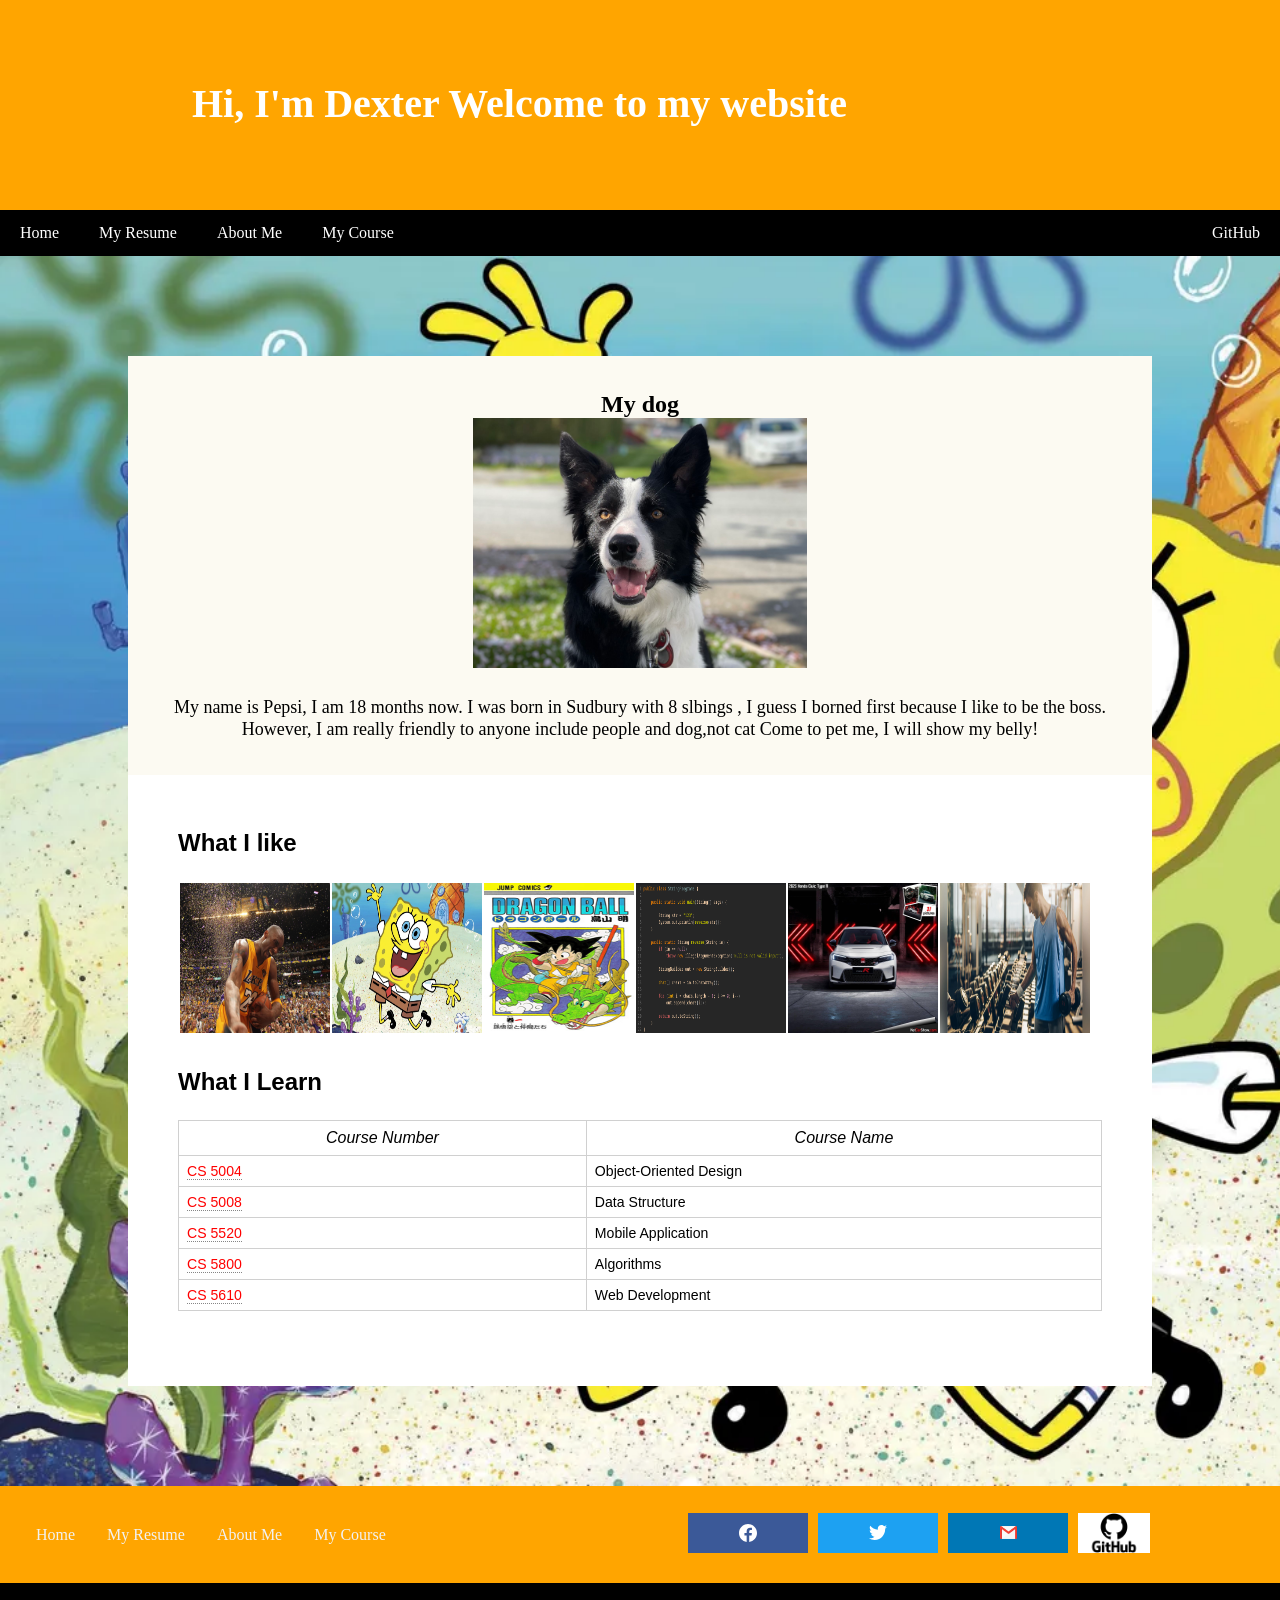
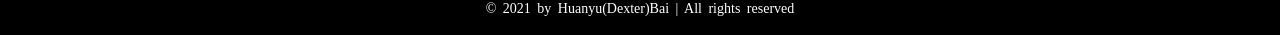
<file: index.html>
<!DOCTYPE html>
<html lang="en">

<head>
  <meta charset="utf-8">
  <Title> HuanyuBai's Website </Title>
  <link rel="stylesheet" href="css/mystyle.css">
  <link rel="icon" href="media/favion.png" type="icon/png">

</head>

<body>
  <header>
    <div class="head">
      <h1 class="typing">Hi, I'm Dexter Welcome to my website</h1>
    </div>

    <div class="navbar">
      <a href="index.html">Home</a>
      <a href="myresume.html">My Resume</a>
      <a href="aboutme.html">About Me</a>
      <a href="mycourse.html">My Course</a>
      <a href="https://github.com/dexter0918bai/Fitness_38.git" target="_blank" class="right">GitHub</a>
    </div>
  </header>

  <main class="home_Wrap">
    <div class="mainWrapper content_home">
      <div class="row">
        <div class="side">
          <h2>My dog</h2>

          <div class="picBox">
            <img src="media/mydog.jpeg" alt="There should be a picture" class="home-image-250">
          </div>

          <p>My name is Pepsi, I am 18 months now. I was born in Sudbury with 8 slbings
            , I guess I borned first because I like to be the boss.
            However, I am really friendly to anyone include people and dog,not cat
            Come to pet me, I will show my belly!</p>
        </div>

        <div class="module-main">
          <h2>What I like </h2>

          <div>
            <table>
              <tr>
              <td>
                <img src="media/kobe.webp" alt="Kobe" class="home-image-150">
              </td>
              <td>
                <img src="media/bob.webp" alt="SpongeBob" class="home-image-150">
              </td>
              <td>
                <img src="media/Dragonball.jpeg" alt="Dragonball" class="home-image-150">
              </td>
              <td>
                <img src="media/java.png" alt="Java" class="home-image-150">
              </td>
              <td>
                <img src="media/typer.jpeg" alt="typer" class="home-image-150">
              </td>

              <td>
                <img src="media/gym.webp" alt="gym" class="home-image-150">
              </td>
              </tr>
            </table>
          </div>


          <h2>What I Learn </h2>

          <div>
            <table class="grid">
              <tr>
                <th>
                  <i> Course Number</i>
                </th>
                <th> <i> Course Name</i></th>
              </tr>

              <tr>
                <td>
                  <span class="td-classname">
                    CS 5004
                    </span>
                </td>
                <td> Object-Oriented Design </td>
              </tr>

              <tr>
                <td>
                  <span class="td-classname">
                    CS 5008
                    </span>
                </td>
                <td> Data Structure </td>
              </tr>

              <tr>
                <td>
                  <span class="td-classname">
                    CS 5520
                    </span>
                </td>
                <td> Mobile Application </td>
              </tr>
              <tr>
                <td>
                  <span class="td-classname">
                    CS 5800
                    </span>
                </td>
                <td> Algorithms </td>
              </tr>
              <tr>
                <td>
                  <span class="td-classname">
                    CS 5610
                    </span>
                </td>
                <td> Web Development </td>
              </tr>
            </table>
          </div>

        </div>
      </div>
    </div>

  </main>

  <footer>
    <div class="footerContent">
      <div class="menu">
        <a href="index.html">Home</a>
        <a href="myresume.html">My Resume</a>
        <a href="aboutme.html">About Me</a>
        <a href="mycourse.html">My Course</a>
      </div>

      <div class="socials">
        <a href="https://facebook.com/" class="icon-soxial facebook">
          <img src="media/fb-icon.svg" alt="fb-icon" class="icon">
        </a>

        <a href="https://twitter.com/" class="icon-soxial twitter">
          <img src="media/tw-icon.svg" alt="tw-icon" class="icon">
        </a>

        <a href="mailto:bai.hua@northeastern.edu" target="_blank" class="icon-soxial mail">
          <img src="media/mail.png" alt="mail" class="icon img-mail">
        </a>

        <a href="https://github.com/dexter0918bai" target="_blank" class="icon-git">
          <img src="media/git.png" alt="git" class="img-git">
        </a>
      </div>
    </div>

    <div class="copyright">
      © 2021 by Huanyu(Dexter)Bai | All rights reserved
    </div>

  </footer>




</body>

</html>
</file>
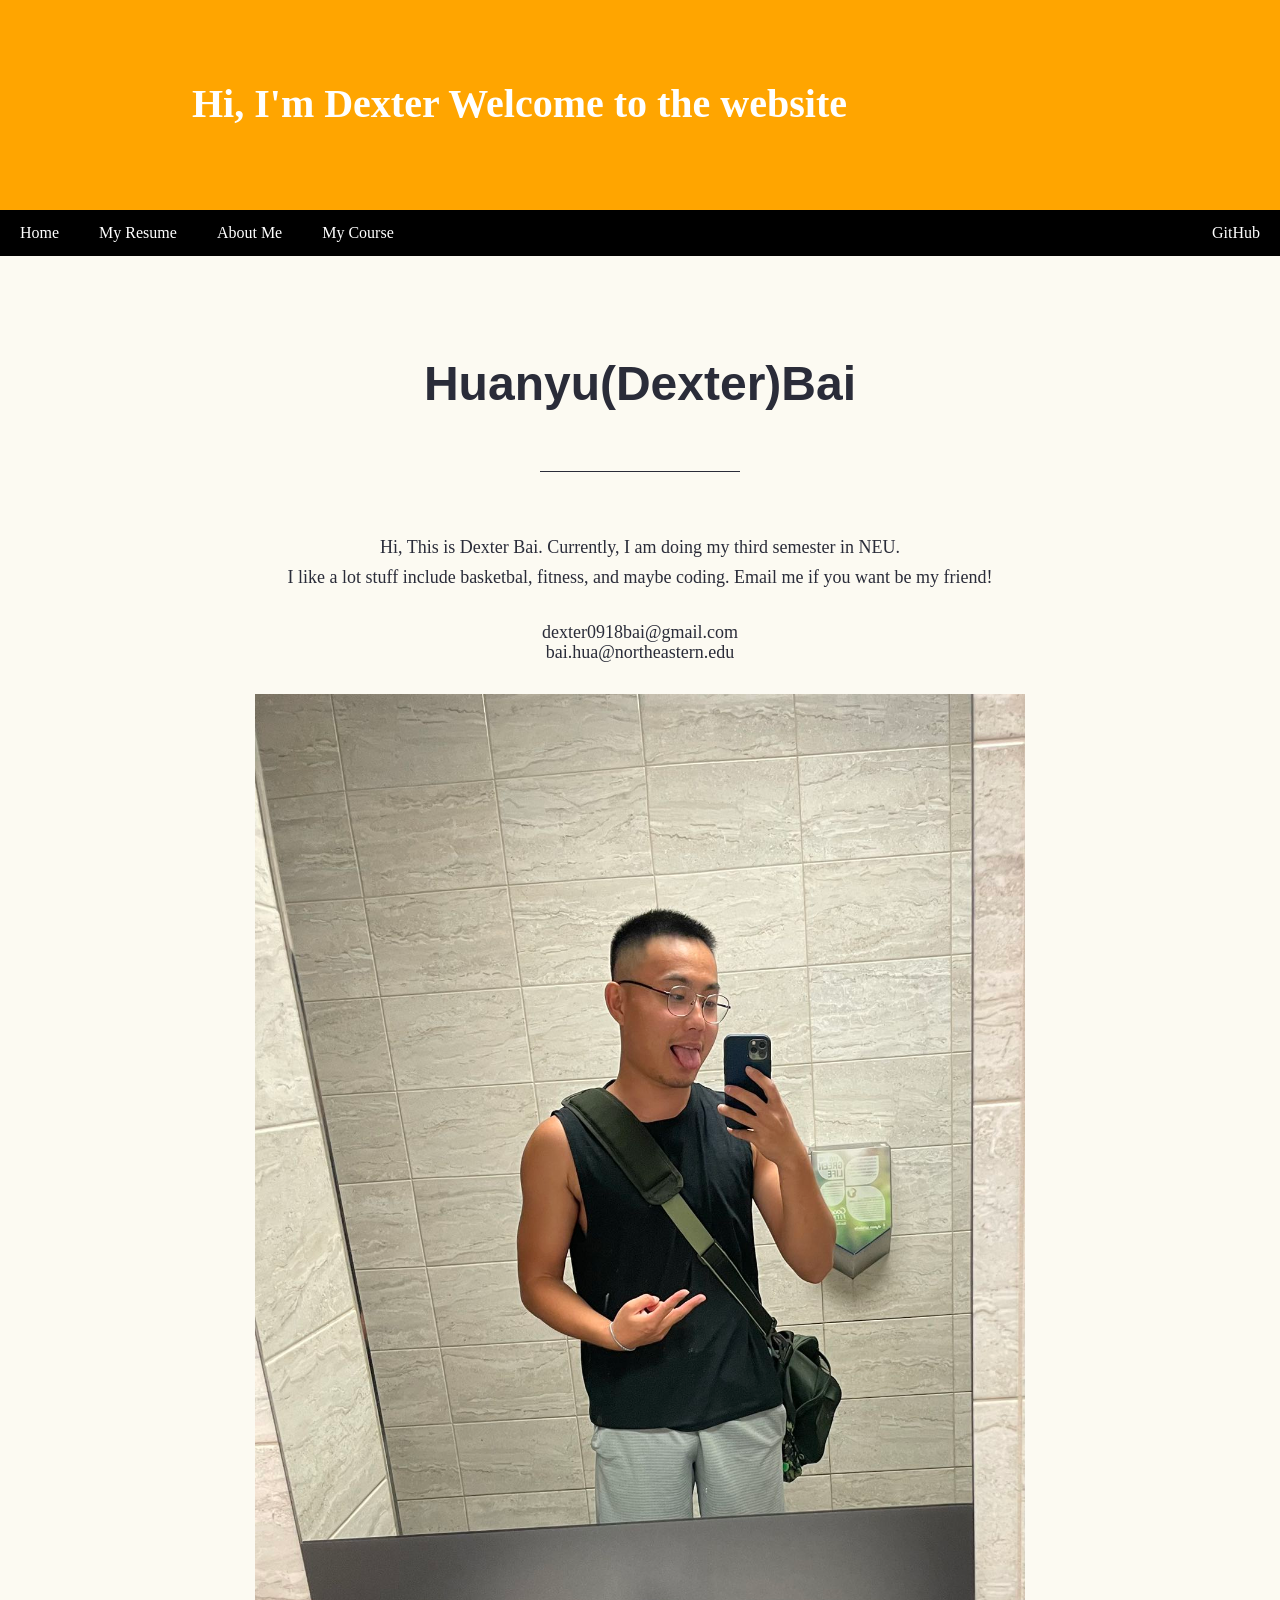
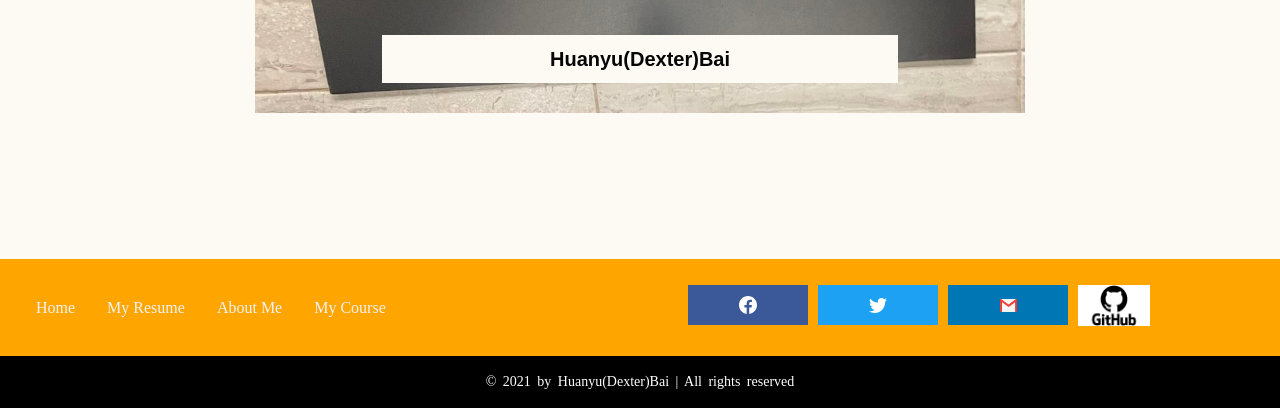
<file: aboutme.html>
<!DOCTYPE html>
<html lang="en">

<head>
  <meta charset="utf-8">
  <title> About Me </title>
  <link rel="icon" href="media/favion.png" type="icon/png">
  <link rel="stylesheet" href="css/mystyle.css">
</head>

<body>

  <header>
    <div class="head">
      <h1 class="typing">Hi, I'm Dexter Welcome to the website</h1>
    </div>

    <div class="navbar">
      <a href="index.html">Home</a>
      <a href="myresume.html">My Resume</a>
      <a href="aboutme.html">About Me</a>
      <a href="mycourse.html">My Course</a>
      <a href="https://github.com/dexter0918bai/Fitness_38.git" target="_blank" class="right">GitHub</a>
    </div>
  </header>

  <main class="bgcolor_about">
    <div class="mainWrapper">
      <div class="banner_about">

        <div class="secondary">
          <h2>Huanyu(Dexter)Bai</h2>
          <hr>

          <p> Hi, This is Dexter Bai. Currently, I am doing my third semester in NEU.<br>
            I like a lot stuff include basketbal, fitness, and maybe coding. Email me if you want be my friend!
          </p>

          <ul>
            <li>
              <a href="mailto:dexter0918bai@gmail.com" target="_blank" class="link_about">
                dexter0918bai@gmail.com
              </a>
            </li>

            <li>
              <a href="mailto:bai.hua@northeastern.edu" target="_blank" class="link_about">
                bai.hua@northeastern.edu
              </a>
            </li>
          </ul>
        </div>

        <div class="primary">
          <a href="#">
            <img src="media/me.jpeg" alt="HuanyuBai">
          </a>

          <div class="banner-content center">
            <a href="#" class="banner-title">
              Huanyu(Dexter)Bai
            </a>
          </div>
        </div>
      </div>
    </div>
  </main>

  <footer>
    <div class="footerContent">
      <div class="menu">
        <a href="index.html">Home</a>
        <a href="myresume.html">My Resume</a>
        <a href="aboutme.html">About Me</a>
        <a href="mycourse.html">My Course</a>
      </div>

      <div class="socials">
        <a href="https://facebook.com/" class="icon-soxial facebook">
          <img src="media/fb-icon.svg" alt="fb-icon" class="icon">
        </a>

        <a href="https://twitter.com/" class="icon-soxial twitter">
          <img src="media/tw-icon.svg" alt="tw-icon" class="icon">
        </a>

        <a href="mailto:bai.hua@northeastern.edu" target="_blank" class="icon-soxial mail">
          <img src="media/mail.png" alt="mail" class="icon img-mail">
        </a>

        <a href="https://github.com/dexter0918bai" target="_blank" class="icon-git">
          <img src="media/git.png" alt="git" class="img-git">
        </a>
      </div>
    </div>

    <div class="copyright">
      © 2021 by Huanyu(Dexter)Bai | All rights reserved
    </div>

  </footer>


</body>

</html>
</file>
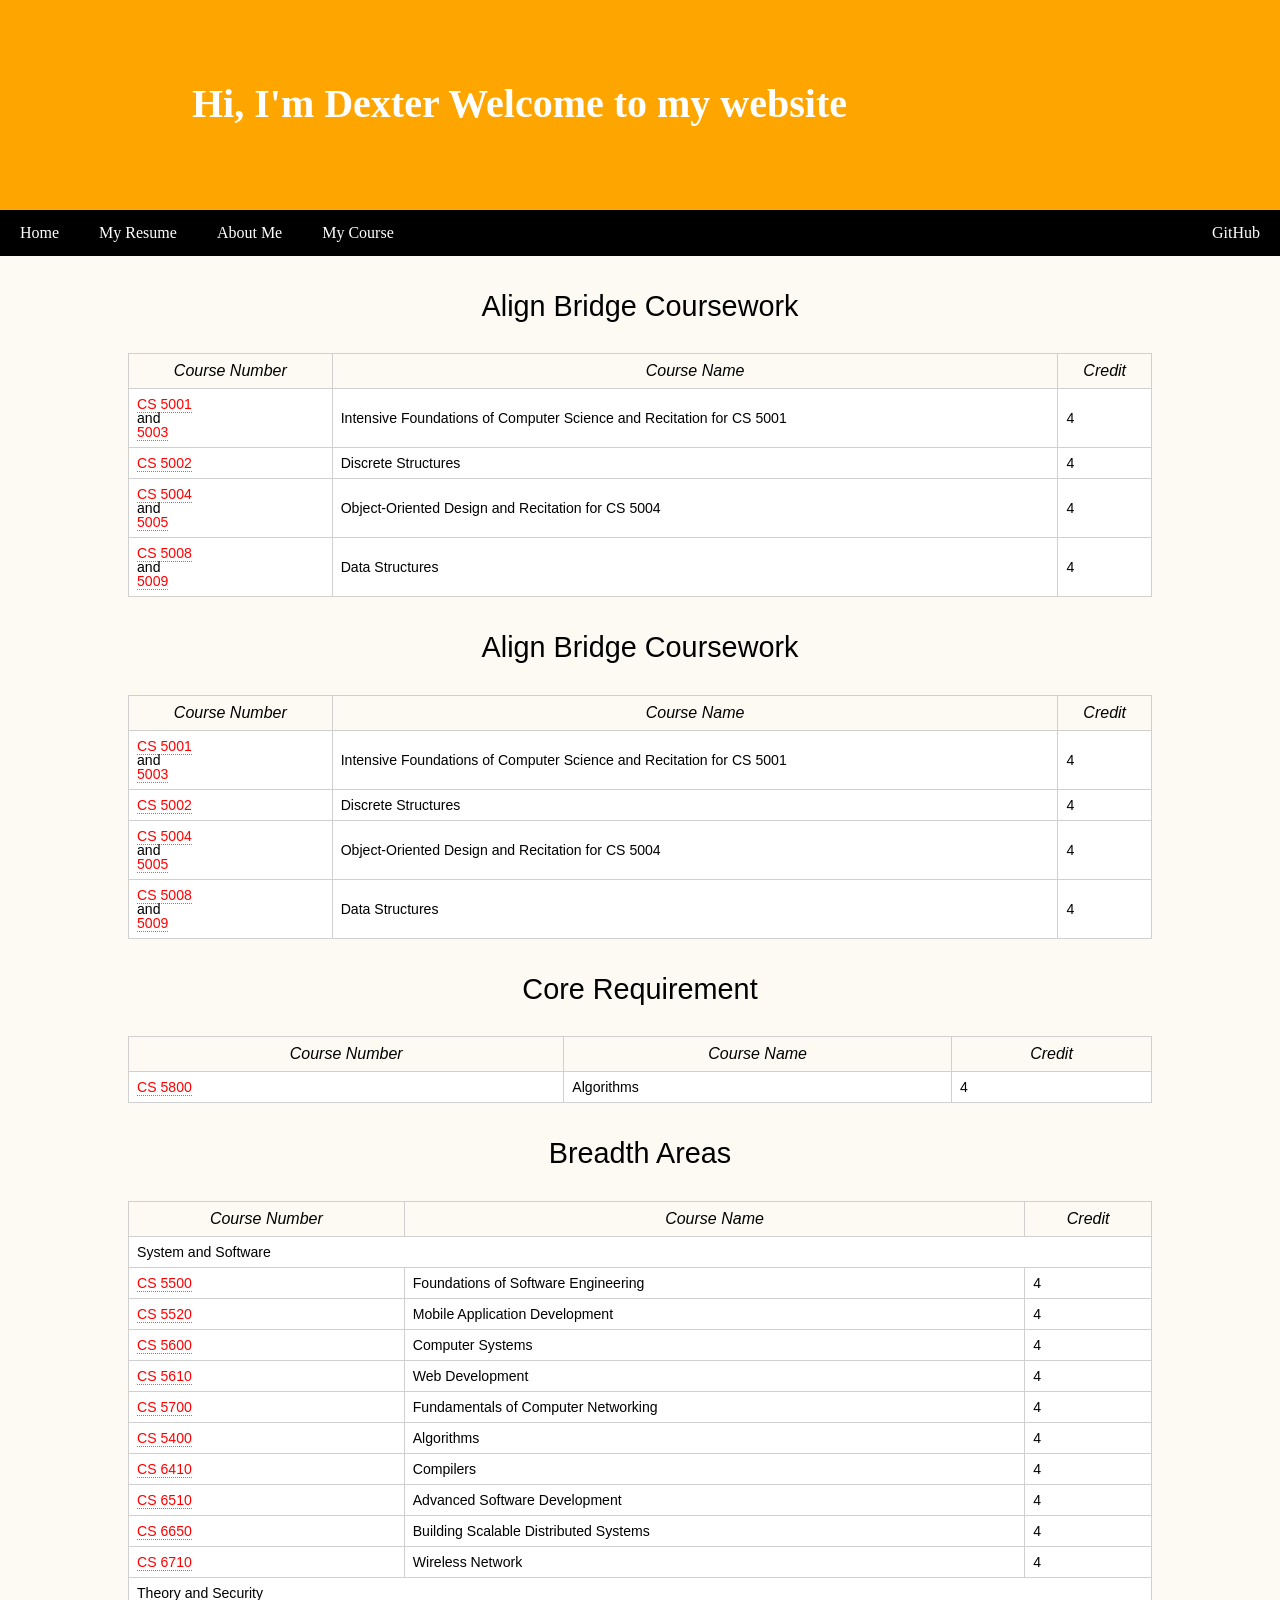
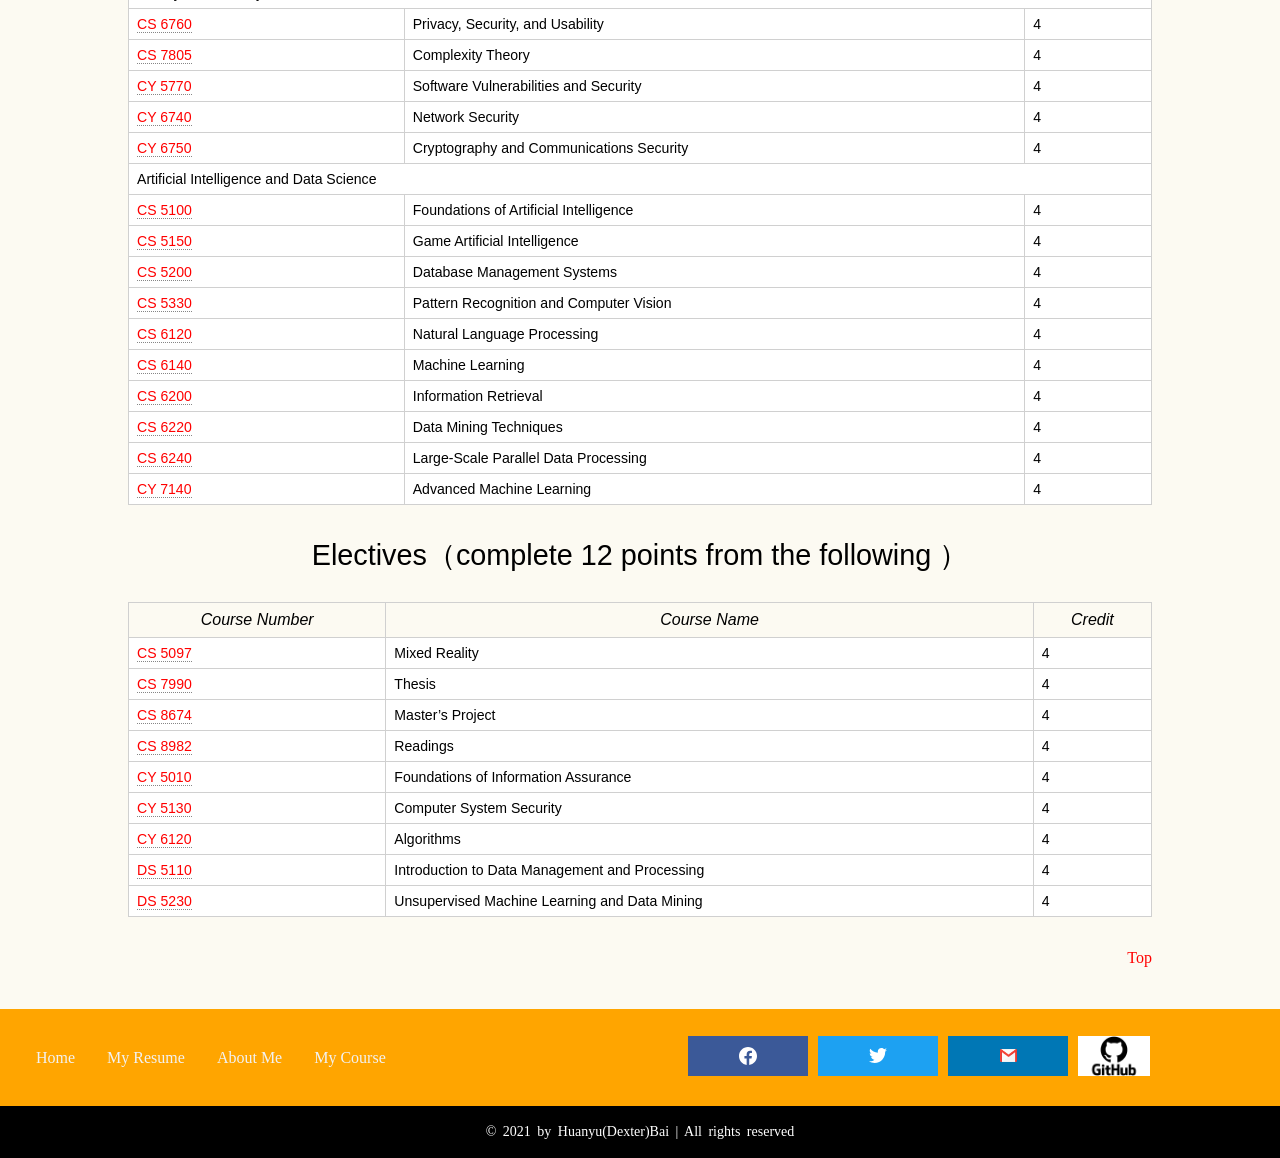
<file: mycourse.html>
<!DOCTYPE html>
<html lang="en">
<head>
    <meta charset="utf-8">
    <title> My Course </title>
    <link rel="icon" href="media/favion.png" type="icon/png">
    <link rel="stylesheet" href="css/mystyle.css">
</head>
<body>
    <header>
        <div class="head">
            <h1 class="typing">Hi, I'm Dexter Welcome to my website</h1>
        </div>

        <div class="navbar">
            <a href="index.html">Home</a>
            <a href="myresume.html">My Resume</a>
            <a href="aboutme.html">About Me</a>
            <a href="mycourse.html">My Course</a>
            <a href="https://github.com/dexter0918bai" target="_blank" class="right">GitHub</a>
        </div>
    </header>

    <main class="bgcolor_course" id="Top">
        <div class="mainWrapper">
            <table class="grid">
                <caption> Align Bridge Coursework </caption>
                <tr>
                    <th>
                        <i> Course Number</i>
                    </th>
                    <th> <i> Course Name</i></th>
                    <th> <i>Credit </i></th>
                </tr>
                <tr>
                    <td>
                        <span class="td-classname">
                            CS 5001
                        </span> <br> and <br>
                        <span class="td-classname">
                            5003</span>
                    </td>
                    <td> Intensive Foundations of Computer Science
                        and Recitation for CS 5001 </td>
                    <td> 4 </td>
                </tr>

                <tr>
                    <td><span class="td-classname"> CS 5002</span> </td>
                    <td> Discrete Structures </td>
                    <td> 4 </td>
                </tr>
                <tr>
                    <td> <span class="td-classname">CS 5004</span> <br >and <br>
                        <span class="td-classname"> 5005 </span>
                    </td>
                    <td> Object-Oriented Design
                        and Recitation for CS 5004 </td>

                    <td> 4 </td>
                </tr>
                <tr>
                    <td><span class="td-classname"> CS 5008 </span><br >and<br> <span
                            class="td-classname">5009</span> </td>
                    <td> Data Structures </td>
                    <td> 4 </td>
                </tr>
            </table>




            <table class="grid">
                <caption> Align Bridge Coursework </caption>
                <tr>
                    <th>
                        <i> Course Number</i>
                    </th>
                    <th> <i> Course Name</i></th>
                    <th> <i>Credit </i></th>
                </tr>

                <tr>
                    <td>
                        <span class="td-classname">
                            CS 5001
                        </span> <br> and <br>
                        <span class="td-classname">
                            5003</span>
                    </td>
                    <td> Intensive Foundations of Computer Science
                        and Recitation for CS 5001 </td>
                    <td> 4 </td>
                </tr>

                <tr>
                    <td><span class="td-classname"> CS 5002</span> </td>
                    <td> Discrete Structures </td>
                    <td> 4 </td>
                </tr>
                <tr>
                    <td> <span class="td-classname">CS 5004</span> <br>and <br>
                        <span class="td-classname"> 5005 </span>
                    </td>
                    <td> Object-Oriented Design
                        and Recitation for CS 5004 </td>

                    <td> 4 </td>
                </tr>
                <tr>
                    <td><span class="td-classname"> CS 5008 </span><br >and<br > <span
                            class="td-classname">5009</span> </td>
                    <td> Data Structures </td>
                    <td> 4 </td>
                </tr>
            </table>
            <table class="grid">
                <caption> Core Requirement </caption>
                <tr>
                    <th> <i>Course Number </i></th>
                    <th> <i>Course Name</i></th>
                    <th> <i> Credit </i></th>
                </tr>
                <tr>
                    <td><span class="td-classname"> CS 5800 </span></td>
                    <td> Algorithms </td>
                    <td> 4 </td>
                </tr>
            </table>



            <table class="grid">
                <caption>Breadth Areas</caption>

                <tr>
                    <th><i> Course Number </i></th>
                    <th> <i>Course Name</i></th>
                    <th> <i>Credit </i></th>
                </tr>

                <tr>
                    <td colspan="3">System and Software</td>
                </tr>

                <tr>
                    <td><span class="td-classname"> CS 5500 </span></td>
                    <td> Foundations of Software Engineering </td>
                    <td> 4 </td>

                </tr>
                <tr>
                    <td><span class="td-classname"> CS 5520 </span></td>
                    <td> Mobile Application Development </td>
                    <td> 4 </td>

                </tr>

                <tr>
                    <td><span class="td-classname"> CS 5600</span> </td>
                    <td> Computer Systems </td>
                    <td> 4 </td>

                </tr>
                <tr>
                    <td><span class="td-classname"> CS 5610</span> </td>
                    <td> Web Development </td>
                    <td> 4 </td>

                </tr>

                <tr>
                    <td><span class="td-classname"> CS 5700 </span></td>
                    <td> Fundamentals of Computer Networking </td>
                    <td> 4 </td>

                </tr>
                <tr>
                    <td> <span class="td-classname"> CS 5400 </span></td>
                    <td> Algorithms </td>
                    <td> 4 </td>

                </tr>
                <tr>
                    <td><span class="td-classname"> CS 6410 </span></td>
                    <td> Compilers </td>
                    <td> 4 </td>

                </tr>
                <tr>
                    <td><span class="td-classname"> CS 6510 </span></td>
                    <td> Advanced Software Development </td>
                    <td> 4 </td>

                </tr>
                <tr>
                    <td> <span class="td-classname"> CS 6650 </span></td>
                    <td> Building Scalable Distributed Systems </td>
                    <td> 4 </td>

                </tr>
                <tr>
                    <td><span class="td-classname"> CS 6710 </span></td>
                    <td> Wireless Network </td>
                    <td> 4 </td>

                </tr>

                <tr>
                    <td colspan="3">Theory and Security </td>
                </tr>

                <tr>
                    <td><span class="td-classname"> CS 6760 </span></td>
                    <td> Privacy, Security, and Usability </td>
                    <td> 4 </td>
                </tr>

                <tr>
                    <td><span class="td-classname"> CS 7805 </span></td>
                    <td> Complexity Theory </td>
                    <td> 4 </td>
                </tr>
                <tr>
                    <td><span class="td-classname"> CY 5770 </span></td>
                    <td> Software Vulnerabilities and Security </td>
                    <td> 4 </td>
                </tr>
                <tr>
                    <td><span class="td-classname"> CY 6740 </span></td>
                    <td> Network Security </td>
                    <td> 4 </td>
                </tr>
                <tr>
                    <td><span class="td-classname"> CY 6750 </span></td>
                    <td> Cryptography and Communications Security </td>
                    <td> 4 </td>
                </tr>

                <tr>
                    <td colspan="3"> Artificial Intelligence and Data Science </td>
                </tr>

                <tr>
                    <td><span class="td-classname"> CS 5100 </span></td>
                    <td> Foundations of Artificial Intelligence </td>
                    <td> 4 </td>
                </tr>
                <tr>
                    <td><span class="td-classname"> CS 5150 </span></td>
                    <td> Game Artificial Intelligence </td>
                    <td> 4 </td>
                </tr>
                <tr>
                    <td><span class="td-classname"> CS 5200 </span></td>
                    <td> Database Management Systems </td>
                    <td> 4 </td>
                </tr>
                <tr>
                    <td><span class="td-classname"> CS 5330 </span></td>
                    <td> Pattern Recognition and Computer Vision </td>
                    <td> 4 </td>
                </tr>
                <tr>
                    <td><span class="td-classname"> CS 6120 </span></td>
                    <td> Natural Language Processing </td>
                    <td> 4 </td>
                </tr>
                <tr>
                    <td><span class="td-classname"> CS 6140 </span></td>
                    <td> Machine Learning </td>
                    <td> 4 </td>
                </tr>
                <tr>
                    <td><span class="td-classname"> CS 6200 </span></td>
                    <td> Information Retrieval </td>
                    <td> 4 </td>
                </tr>
                <tr>
                    <td><span class="td-classname"> CS 6220 </span></td>
                    <td> Data Mining Techniques </td>
                    <td> 4 </td>
                </tr>
                <tr>
                    <td><span class="td-classname"> CS 6240 </span></td>
                    <td> Large-Scale Parallel Data Processing </td>
                    <td> 4 </td>
                </tr>
                <tr>
                    <td><span class="td-classname"> CY 7140 </span></td>
                    <td> Advanced Machine Learning </td>
                    <td> 4 </td>
                </tr>


            </table>




            <table class="grid">
                <caption>
                    Electives（complete 12 points from the following ）
                </caption>

                <tr>
                    <th><i> Course Number</i> </th>
                    <th><i> Course Name</i></th>
                    <th><i> Credit </i></th>
                </tr>
                <tr>
                    <td> <span class="td-classname"> CS 5097</span> </td>
                    <td> Mixed Reality </td>
                    <td> 4 </td>
                </tr>
                <tr>
                    <td><span class="td-classname"> CS 7990 </span></td>
                    <td> Thesis </td>
                    <td> 4 </td>
                </tr>
                <tr>
                    <td><span class="td-classname"> CS 8674 </span></td>
                    <td> Master’s Project </td>
                    <td> 4 </td>
                </tr>
                <tr>
                    <td><span class="td-classname"> CS 8982 </span></td>
                    <td> Readings </td>
                    <td> 4 </td>
                </tr>
                <tr>
                    <td> <span class="td-classname"> CY 5010 </span></td>
                    <td> Foundations of Information Assurance </td>
                    <td> 4 </td>
                </tr>
                <tr>
                    <td><span class="td-classname"> CY 5130 </span></td>
                    <td> Computer System Security </td>
                    <td> 4 </td>
                </tr>
                <tr>
                    <td><span class="td-classname"> CY 6120 </span></td>
                    <td> Algorithms </td>
                    <td> 4 </td>
                </tr>
                <tr>
                    <td><span class="td-classname"> DS 5110 </span></td>
                    <td> Introduction to Data Management and Processing </td>
                    <td> 4 </td>
                </tr>
                <tr>
                    <td><span class="td-classname"> DS 5230</span> </td>
                    <td> Unsupervised Machine Learning and Data Mining </td>
                    <td> 4 </td>
                </tr>

            </table>
           <p class="line-top-wrapper">
            <a href="#Top" class="link-top">Top</a>
           </p>
        </div>
    </main>

    <footer>
        <div class="footerContent">
          <div class="menu">
            <a href="index.html">Home</a>
            <a href="myresume.html">My Resume</a>
            <a href="aboutme.html">About Me</a>
            <a href="mycourse.html">My Course</a>
          </div>
    
          <div class="socials">
            <a href="https://facebook.com/" class="icon-soxial facebook">
              <img src="media/fb-icon.svg" alt="fb-icon" class="icon">
            </a>
    
            <a href="https://twitter.com/" class="icon-soxial twitter">
              <img src="media/tw-icon.svg" alt="tw-icon" class="icon">
            </a>
    
            <a href="mailto:bai.hua@northeastern.edu" target="_blank" class="icon-soxial mail">
              <img src="media/mail.png" alt="mail" class="icon img-mail">
            </a>
    
            <a href="https://github.com/dexter0918bai/Fitness_38.git" target="_blank" class="icon-git">
              <img src="media/git.png" alt="git" class="img-git">
            </a>
          </div>
        </div>
    
        <div class="copyright">
          © 2021 by Huanyu(Dexter)Bai | All rights reserved
        </div>
    
      </footer>
</body>
</html>
</file>
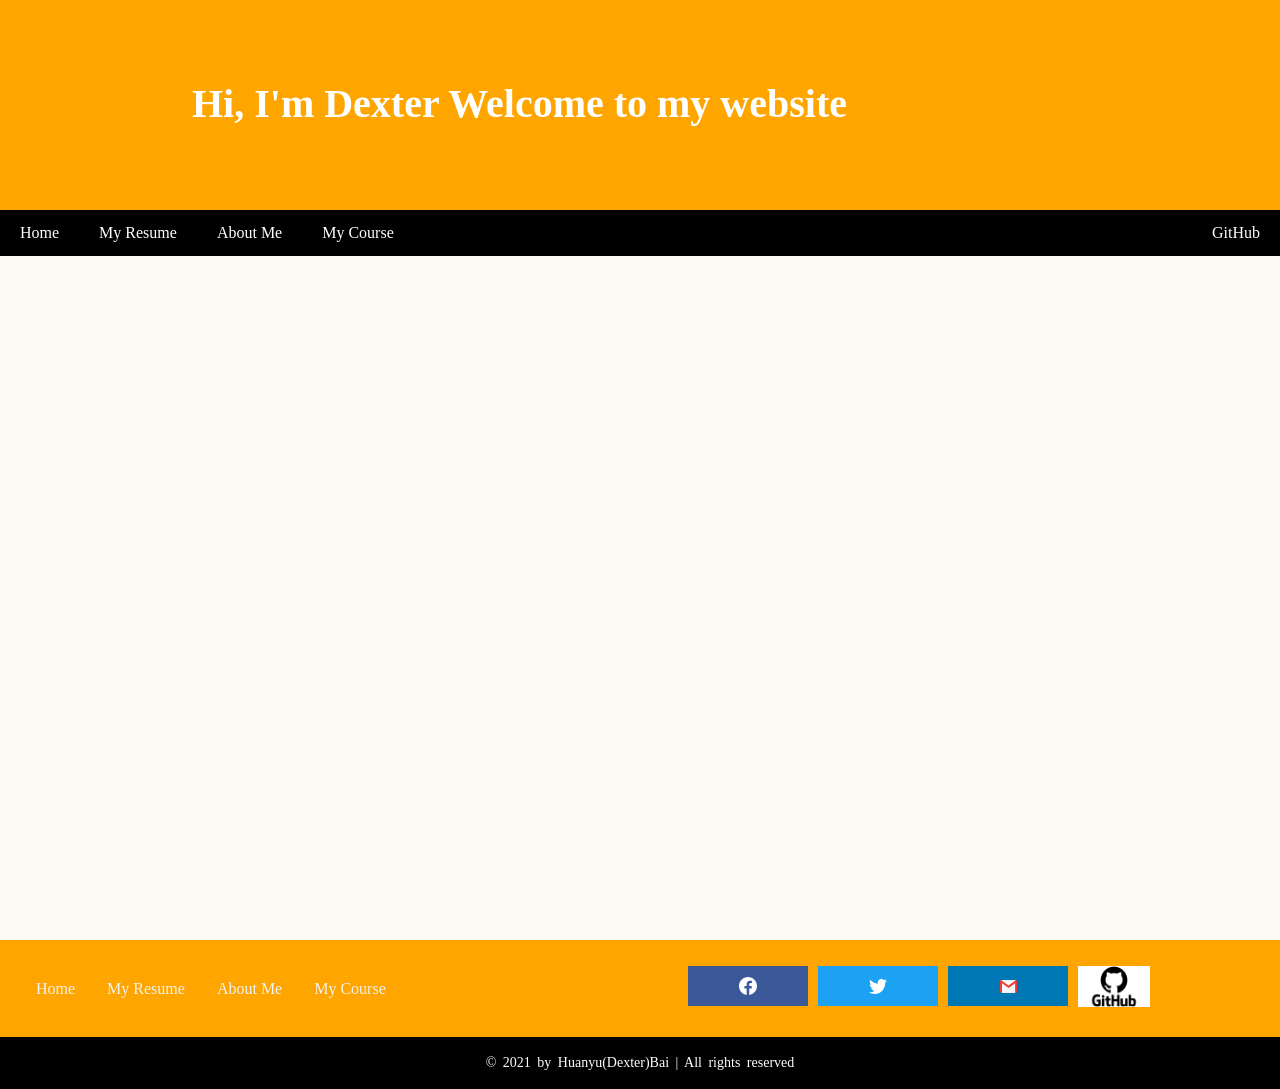
<file: myresume.html>
<!DOCTYPE html>
<html lang="en">
<head>
    <meta charset="utf-8">
    <title> My Course </title>
    <link rel="icon" href="media/favion.png" type="icon/png">
    <link rel="stylesheet" href="css/mystyle.css">
</head>
<body>
    <header>
        <div class="head">
            <h1 class="typing">Hi, I'm Dexter Welcome to my website</h1>
        </div>

        <div class="navbar">
            <a href="index.html">Home</a>
            <a href="myresume.html">My Resume</a>
            <a href="aboutme.html">About Me</a>
            <a href="mycourse.html">My Course</a>
            <a href="https://github.com/dexter0918bai/Fitness_38.git" target="_blank" class="right">GitHub</a>
        </div>
    </header>

    <main class="bgcolor_course">
        <div class="mainWrapper">
            <iframe src="media/resum.pdf"  ></iframe>
        </div>
    </main>

    <footer>
        <div class="footerContent">
          <div class="menu">
            <a href="index.html">Home</a>
            <a href="myresume.html">My Resume</a>
            <a href="aboutme.html">About Me</a>
            <a href="mycourse.html">My Course</a>
          </div>
    
          <div class="socials">
            <a href="https://facebook.com/" class="icon-soxial facebook">
              <img src="media/fb-icon.svg" alt="fb-icon" class="icon">
            </a>
    
            <a href="https://twitter.com/" class="icon-soxial twitter">
              <img src="media/tw-icon.svg" alt="tw-icon" class="icon">
            </a>
    
            <a href="mailto:bai.hua@northeastern.edu" target="_blank" class="icon-soxial mail">
              <img src="media/mail.png" alt="mail" class="icon img-mail">
            </a>
    
            <a href="https://github.com/dexter0918bai" target="_blank" class="icon-git">
              <img src="media/git.png" alt="git" class="img-git">
            </a>
          </div>
        </div>
    
        <div class="copyright">
          © 2021 by Huanyu(Dexter)Bai | All rights reserved
        </div>
    
      </footer>
</body>
</html>
</file>
<file: css/mystyle.css>
* {
    margin: 0;
    padding: 0;
    box-sizing: border-box;
}

body {
    font-family: fantasy;
    margin: 0;
}

a {
    text-decoration: none;
    background-color: transparent;
    transition: all .3s ease-in-out;
}

header,main,footer{
    width: 100%;
    display: block;
}

.mainWrapper{
    width: 80%;
    margin-left: auto;
    margin-right: auto;
    padding-bottom: 10px;
}

/* -Header Css */
.head {
    padding: 80px;
    text-align: center;
    background: orange;
    color: white;
}

.typing {
    font-size: 40px;
    width: 22em;
    height: 1.25em;
    border-right: 1px solid transparent;
    animation: typing 3s steps(37, end), blink-caret .75s step-end infinite;
    font-family: Consolas, Monaco;
    word-break: break-all;
    overflow: hidden;
}

@keyframes typing {
    from {
        width: 0;
    }

    to {
        width: 22em;
    }
}

@keyframes blink-caret {

    from,
    to {
        border-color: transparent;
    }

    50% {
        border-color: currentColor;
    }
}

.navbar {
    overflow: hidden;
    background-color: #000;
}

.navbar a {
    float: left;
    display: block;
    color: white;
    text-align: center;
    padding: 14px 20px;
    text-decoration: none;
}

.navbar a.right {
    float: right;
}

.navbar a:hover {
    background-color: orange;
    color: black;
}


/* -Home page- */
.home_Wrap{
    background: url('../media/bob.webp') no-repeat;
    background-size: cover;  
}

.content_home{
    padding: 100px 0;
}

.side {
    -ms-flex: 30%;
    flex: 30%;
    background-color: #fcfaf2;
    padding: 35px;
    text-align: center;
}

.module-main h2{
    line-height: 1.5;
    margin-bottom: 20px;
    font-family: 'Lucida Sans', 'Lucida Sans Regular', 'Lucida Grande', 'Lucida Sans Unicode', Geneva, Verdana, sans-serif;
}

.side p{
   font-size: 18px;
   line-height: 1.2;
}

.picBox{
    margin: 0 0 25px;
}

.module-main {
    -ms-flex: 70%;
    /* IE10 */
    flex: 70%;
    background-color: #fff;
    padding: 50px;
}

.module-main table{
   margin-bottom: 25px;
}
.home-image-250{
    height: 250px;
}
.home-image-150{
    height: 150px;
    width: 150px;
}


@media screen and (max-width: 700px) {
    .row {
        flex-direction: column;
    }
}

@media screen and (max-width: 400px) {
    .navbar a {
        float: none;
        width: 100%;
    }
}



/* -My Course Page- */
.tablediv {
    width: 50%;
    margin: 0 auto;
}

table.grid {
    width: 100%;
    font-family: verdana, arial, sans-serif;
    color: #000;
    border-width: 1px;
    border-color: #d0d0d0;
    border-collapse: collapse;
}

table.grid caption {
    font-family: verdana, arial, sans-serif;
    font-size: 0.88rem;
    line-height: 14px;
    line-height: 1.3;
    font-size: 1.8rem;
    padding-top: 2rem;
    margin-bottom: 1.75rem;
    max-width: 40em;
    font-weight: 300;
}

table.grid th {
    border-width: 1px;
    padding: 8px;
    border-style: solid;
    border-color: #d0d0d0;
    font-weight: normal;
}

table.grid td {
    border-width: 1px;
    padding: 8px;
    font-size: 0.88rem;
    line-height: 14px;
    border-style: solid;
    border-color: #d0d0d0;
    background-color: #ffffff;
}

.td-classname {
    text-decoration: none;
    border-bottom: 1px dotted rgba(15, 14, 14, 0.5);
    color: red;
} 
.line-top-wrapper{
    margin: 2em 0;
    text-align: right;
    padding-left: 5%;
}
.link-top{
    color: red;
}
.link-top:hover{
    color: #000;
}

/* -About Me Page- */
.bgcolor_about,
.bgcolor_course{
    background: #fcfaf2;
}

.banner_about{
    max-width: 800px;
    margin: 0 auto;
    position: relative;
    padding: 100px 15px;
    text-align: center;
}

.banner_about  h2 {
    color: #2A2C39;
    font-size: 3rem;
    font-family:'Lucida Sans', 'Lucida Sans Regular', 'Lucida Grande', 'Lucida Sans Unicode', Geneva, Verdana, sans-serif;
}

.banner_about hr {
    border: none;
    border-top: 1px solid #2A2C39;
    margin: 60px auto;
    width: 200px;
}

.banner_about p {
    color: #2A2C39;
    margin: 0 0 30px 0;
    font-size: 18px;
    line-height: 30px;
}

.link_about{
    color: #2A2C39;
    font-size: 18px;
    line-height: 20px;
}

.banner_about ul li {
    list-style: none;
}

.banner_about .primary{
    margin: 2em 0;
}

.banner_about .primary img{
    width: 100%;
    height: auto;
}

.banner-content.center {
    padding: 60% 2em 0;
    color: #050506;
}

.banner-content.center {
    transform: translateY(-50%) translateX(-50%);
    left: 50%;
    width: 100%;
}

.center {
    text-align: center;
    margin: auto;
}

.banner-content {
    position: absolute;
    top: 73%;
}

.banner_about .banner-title {
    width: 70%;
    margin: 0 15%;
    top: auto;
    bottom: 15px;
    background: #fcfaf2;
    padding: 10px 5px;
    color: #050506;
    font-size: 20px;
    line-height: 1.4;
    font-weight: bold;
    display: inline-block;
    font-family:'Lucida Sans', 'Lucida Sans Regular', 'Lucida Grande', 'Lucida Sans Unicode', Geneva, Verdana, sans-serif;
}

/* -resume Css -*/
iframe{
    margin: 20px 0px;
    width: 100%;
    min-height: 70vh;
    border: 0;
}

/* -Footer Css- */
footer .footerContent {
    width: 100%;
    background: orange;
    padding: 2% 20px;
    display: flex;
    flex-direction: row;
    align-items: center;
    justify-content: space-between;
}

footer .menu {
    overflow: hidden;
    width: 45%;
}

footer .menu a {
    float: left;
    display: block;
    color: #f2f2f2;
    text-align: center;
    padding: 14px 16px;
    text-decoration: none;
    font-size: 16px;
}

footer .menu a:hover {
    background: #f1f1f1;
    color: black;
}

footer .socials {
    width: 55%;
    display: flex;
    justify-content: center;
    flex-direction: row;
    flex-wrap: wrap;
    margin: 0 auto;
}

.icon-soxial {
    width: 120px;
    height: 40px;
    margin: 0 5px;
    display: inline-flex;
    align-items: center;
    justify-content: center;
    vertical-align: middle;
    box-sizing: border-box;
}

.icon-git{
    margin: 0 5px;
}

.facebook {
    background: #3B5998;
}

.twitter {
    background: #1DA1F2;
}

.mail {
    background: #0077B5;
}

.icon-soxial * {
    margin: auto 0;
}

.icon {
    opacity: 1;
    transition: opacity 400ms;
    transition-delay: 0ms;
}

.img-mail{
    width: 17px;
    height: auto;
}

.img-git{
    width: 72px;
    height: auto;
}

.icon-soxial:hover {
    opacity: .6;
}

footer .copyright {
    width: 100%;
    background: #000;
    padding: 18px 20px;
    text-align: center;
    color: #fff;
    font-size: 14px;
    word-spacing: 3px;
}
</file>
